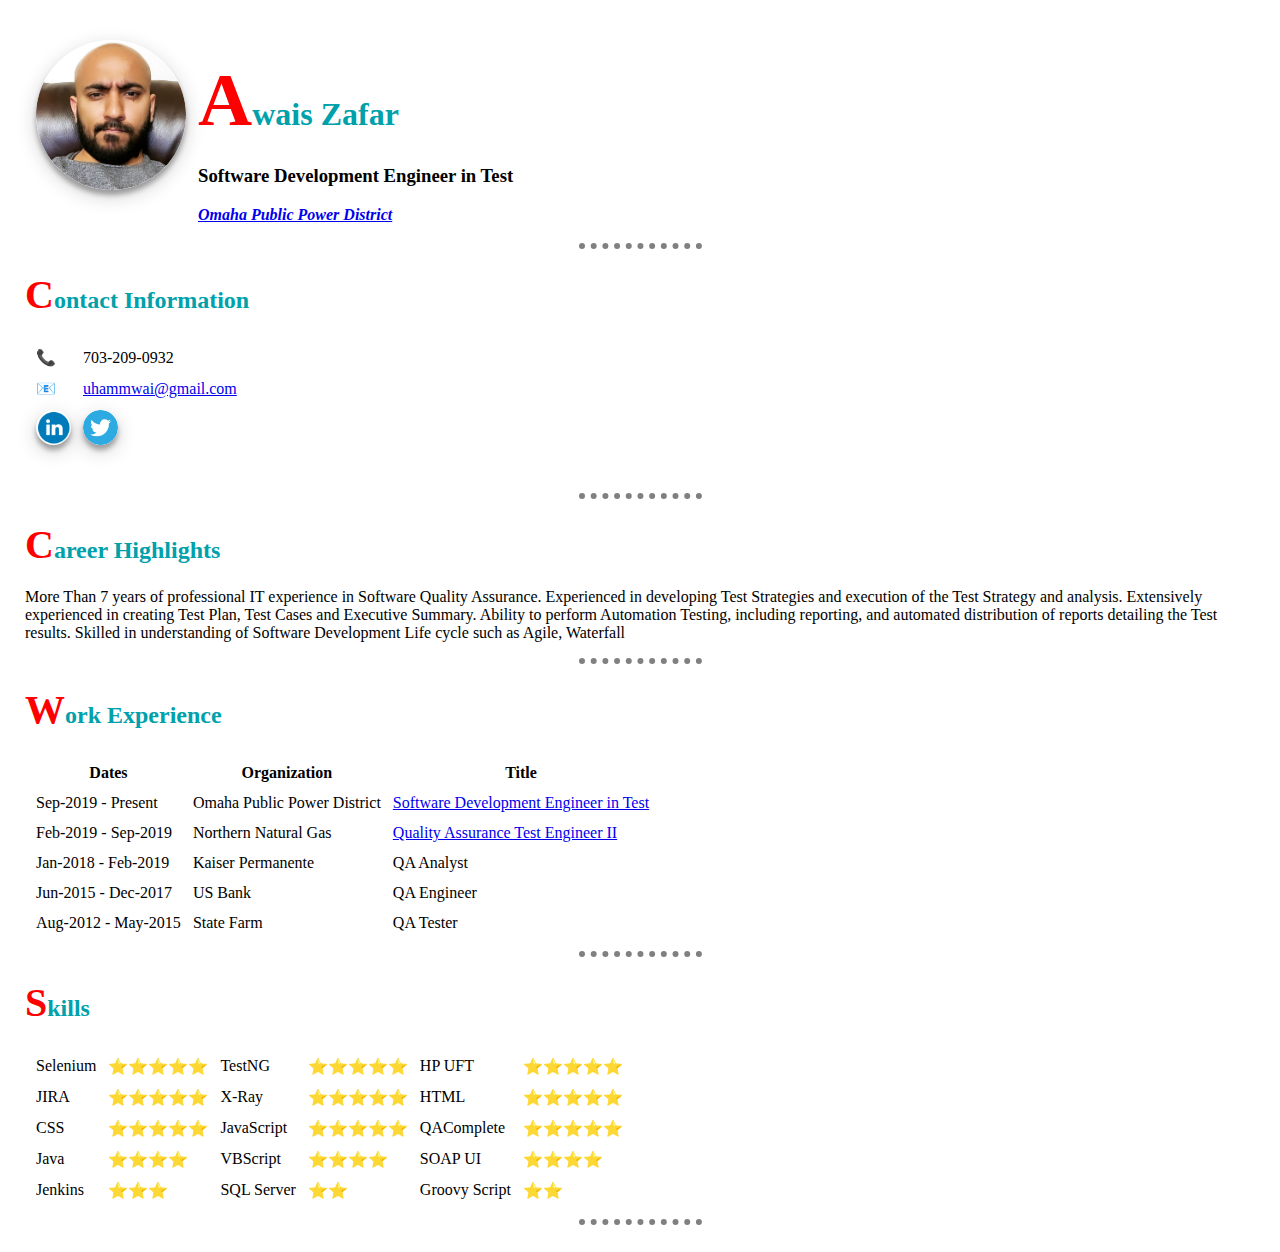
<file: index.html>
<!doctype html>
<html lang="en">
<head>
    <meta charset="UTF-8">
    <meta name="viewport"
          content="width=device-width, user-scalable=no, initial-scale=1.0, maximum-scale=1.0, minimum-scale=1.0">
    <meta http-equiv="X-UA-Compatible" content="ie=edge">
    <title>Awais's Personal Site </title>
    <link rel="icon" href="pictures/Title.ico">
    <link rel="stylesheet" href="css/styles.css">

</head>
<body>
<table cellspacing="10">
    <tr>
        <td>
            <img class="ProfilePhoto" src="pictures/profile picture.png" alt="Awais's Profile Picture">
        </td>
        <td>
            <h1 class="H1CapitalStart">Awais Zafar</h1>
            <h3>Software Development Engineer in Test </h3>
            <a href="https://www.oppd.com/" target="_blank"><em><strong> Omaha Public Power District </strong> </em></a>
        </td>

    </tr>
</table>
<hr>
<h2 class="H2CapitalStart">Contact Information</h2>
<table cellspacing="10">
    <tbody>
    <tr>
        <td>📞</td>
        <td>703-209-0932</td>
    </tr>
    <tr>
        <td>📧</td>
        <td>
            <a href="mailto:uhammwai@gmail.com">uhammwai@gmail.com</a>
        </td>
    </tr>
    <tr>
        <td>
            <a href="https://www.linkedin.com/in/muhammad-a-zafar-804a31189/" target="_blank"><img
                    class="SocialMediaLogo Circular" src="pictures/Linkedin Logo.png"
                    alt="Awais Zafar's LinkedIn Profile"></a>
        </td>
        <td>
            <a href="https://twitter.com/engrawaiszafar" target="_blank"><img class="SocialMediaLogo Circular"
                                                                              src="pictures/Logo-Twitter.png"
                                                                              alt="Awais Zafar's Twitter Profile"></a>
        </td>
    </tr>
    </tbody>
</table>
<hr>
<h2 class="H2CapitalStart">Career Highlights</h2>
<div>
    <p>
        More Than 7 years of professional IT experience in Software Quality Assurance. Experienced in developing Test
        Strategies and execution of the Test Strategy and analysis. Extensively experienced in creating Test Plan, Test
        Cases and Executive Summary. Ability to perform Automation Testing, including reporting, and automated
        distribution
        of reports detailing the Test results. Skilled in understanding of Software Development Life cycle such as
        Agile,
        Waterfall
    </p>
</div>
<hr>
<h2 class="H2CapitalStart">Work Experience</h2>
<table cellspacing="10">
    <thead>
    <tr>
        <th>Dates</th>
        <th>Organization</th>
        <th>Title</th>
    </tr>
    </thead>
    <tbody>
    <tr>
        <td>Sep-2019 - Present</td>
        <td>Omaha Public Power District</td>
        <td><a href="OPPD Experience.html">Software Development Engineer in Test</a></td>
    </tr>
    <tr>
        <td>Feb-2019 - Sep-2019</td>
        <td>Northern Natural Gas</td>
        <td><a href="NNG Experience.html">Quality Assurance Test Engineer II</a></td>
        <td></td>
    </tr>
    <tr>
        <td>Jan-2018 - Feb-2019</td>
        <td>Kaiser Permanente</td>
        <td>QA Analyst</td>
    </tr>
    <tr>
        <td>Jun-2015 - Dec-2017</td>
        <td>US Bank</td>
        <td>QA Engineer</td>
    </tr>
    <tr>
        <td>Aug-2012 - May-2015</td>
        <td>State Farm</td>
        <td>QA Tester</td>
    </tr>
    </tbody>
</table>
<hr>
<h2 class="H2CapitalStart">Skills</h2>

<div>
    <table cellspacing="10">

        <tbody>
        <tr>
            <td>Selenium</td>
            <td>⭐⭐⭐⭐⭐</td>
            <td>TestNG</td>
            <td>⭐⭐⭐⭐⭐</td>
            <td>HP UFT</td>
            <td>⭐⭐⭐⭐⭐</td>
        </tr>
        <tr>
            <td>JIRA</td>
            <td>⭐⭐⭐⭐⭐</td>
            <td>X-Ray</td>
            <td>⭐⭐⭐⭐⭐</td>
            <td>HTML</td>
            <td>⭐⭐⭐⭐⭐</td>
        </tr>
        <tr>
            <td>CSS</td>
            <td>⭐⭐⭐⭐⭐</td>
            <td>JavaScript</td>
            <td>⭐⭐⭐⭐⭐</td>
            <td>QAComplete</td>
            <td>⭐⭐⭐⭐⭐</td>
        </tr>
        <tr>
            <td>Java</td>
            <td>⭐⭐⭐⭐</td>
            <td>VBScript</td>
            <td>⭐⭐⭐⭐</td>
            <td>SOAP UI</td>
            <td>⭐⭐⭐⭐</td>
        </tr>
        <tr>
            <td>Jenkins</td>
            <td>⭐⭐⭐</td>
            <td>SQL Server</td>
            <td>⭐⭐</td>
            <td>Groovy Script</td>
            <td>⭐⭐</td>
        </tr>
        </tbody>
    </table>
</div>
<hr>


</body>
</html>
</file>
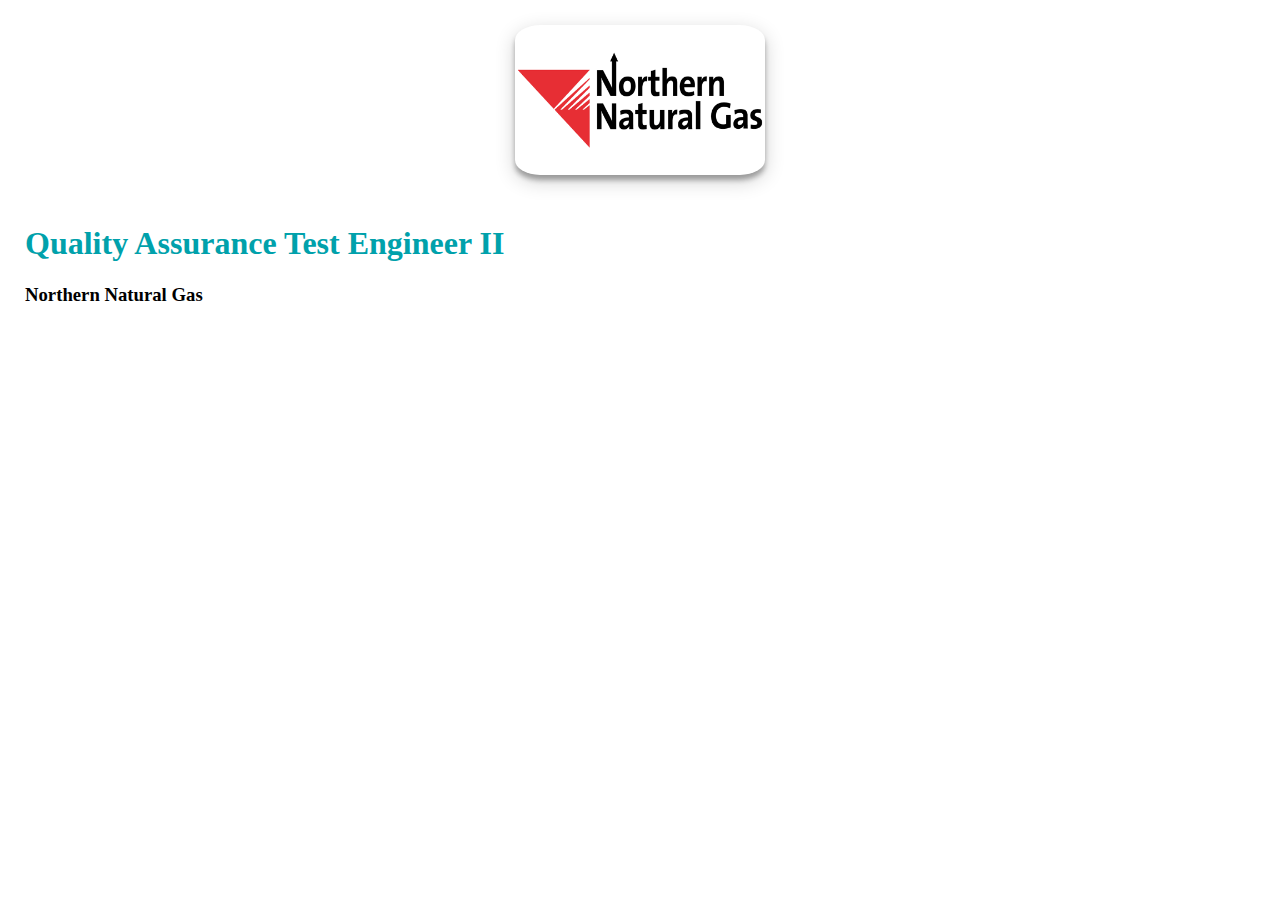
<file: NNG Experience.html>
<!doctype html>
<html lang="en">
<head>
    <meta charset="UTF-8">
    <meta name="viewport"
          content="width=device-width, user-scalable=no, initial-scale=1.0, maximum-scale=1.0, minimum-scale=1.0">
    <meta http-equiv="X-UA-Compatible" content="ie=edge">
    <title>OPPD Experience</title>
    <link rel="shortcut icon" href="pictures/Title.ico">
    <link rel="stylesheet" href="css/styles.css">
</head>
<body>


<center>
    <a href="https://www.northernnaturalgas.com/Pages/default.aspx" target="_blank">
        <img class="CompanyLogo" src="pictures/NNG-logo.png" alt="NNG Logo">
    </a>
</center>
<h1>Quality Assurance Test Engineer II</h1>
<h3>Northern Natural Gas</h3>

<table>


</table>


</body>
</html>
</file>
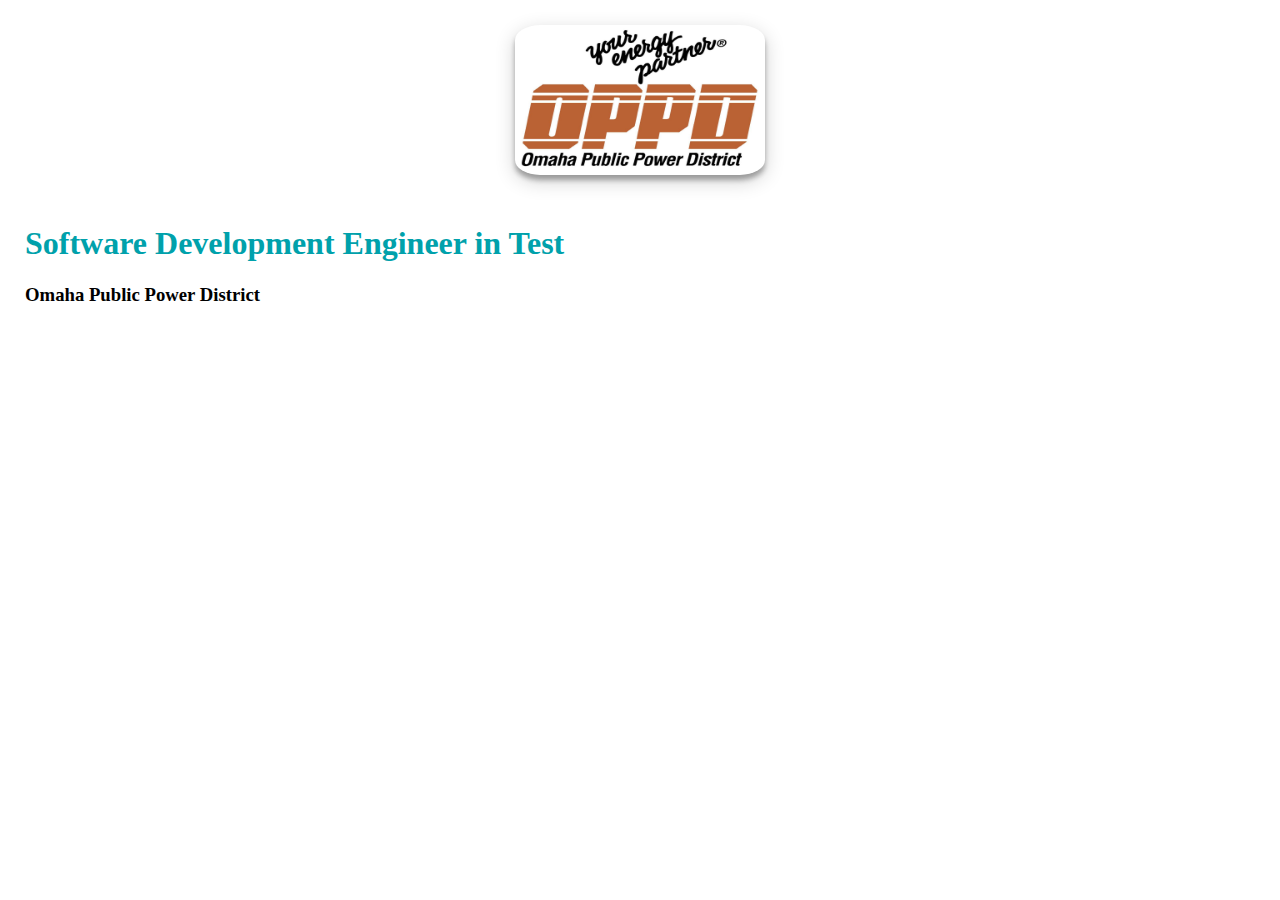
<file: OPPD Experience.html>
<!doctype html>
<html lang="en">
<head>
    <meta charset="UTF-8">
    <meta name="viewport"
          content="width=device-width, user-scalable=no, initial-scale=1.0, maximum-scale=1.0, minimum-scale=1.0">
    <meta http-equiv="X-UA-Compatible" content="ie=edge">
    <title>OPPD Experience</title>
    <link rel="shortcut icon" href="pictures/Title.ico">
    <link rel="stylesheet" href="css/styles.css">
</head>
<body>


<center>
    <a href="https://www.oppd.com/" target="_blank">
        <img class="CompanyLogo" src="pictures/OPPD Logo.jpg" alt="OPPD Logo">
    </a>
</center>

<h1>Software Development Engineer in Test</h1>
<h3>Omaha Public Power District</h3>

<table>


</table>


</body>
</html>
</file>
<file: css/styles.css>
/***********************************Tag Selectors******************************************/
body {
    background-color: white;
    margin: 25px;
}

hr {
    height: 2px;
    color: gray;
    border-style: none;
    border-top-style: dotted;
    border-width: 0.4em;
    width: 10%;
    cursor: pointer;
}

.H1CapitalStart::first-letter {
    color: #ff0000;
    font-size: 75px;
}

.H2CapitalStart::first-letter {
    color: #ff0000;
    font-size: 40px;
}

h1 {
    color: #00a1ab;
}

h2 {
    color: #00a1ab;
}


a:hover {
    color: #00a1ab;
    font-size: large;
    transition: color .3s;
}

h1:hover {
    color: #ff0000;
    transition: color .3s;
}

h2:hover {
    color: #ff0000;
    transition: color .3s;
}
 img{
     background-color: white;
     box-shadow: 0 5px 5px 0 rgba(0, 0, 0, 0.3), 0 6px 20px 0 rgba(0, 0, 0, 0.19);
     margin-bottom: 25px;
 }

 img:hover{
     border: 1px solid #00a1ab;
 }
div {
width: 100%;
}

/***********************************ID Selectors******************************************/


/***********************************Class Selectors******************************************/
.ProfilePhoto {
    width: 150px;
    height: 150px;
    border-radius: 100%;
}
.ProfilePhoto:hover{

}

.SocialMediaLogo {
    width: 35px;
    height: 35px;

}

.SocialMediaLogo:hover{
    transform: scaleX(-1)
}

.CompanyLogo {
    width: 250px;
    height: 150px;
    border-radius: 10%;
}

.Circular {
    border-radius: 100%;
}
</file>
